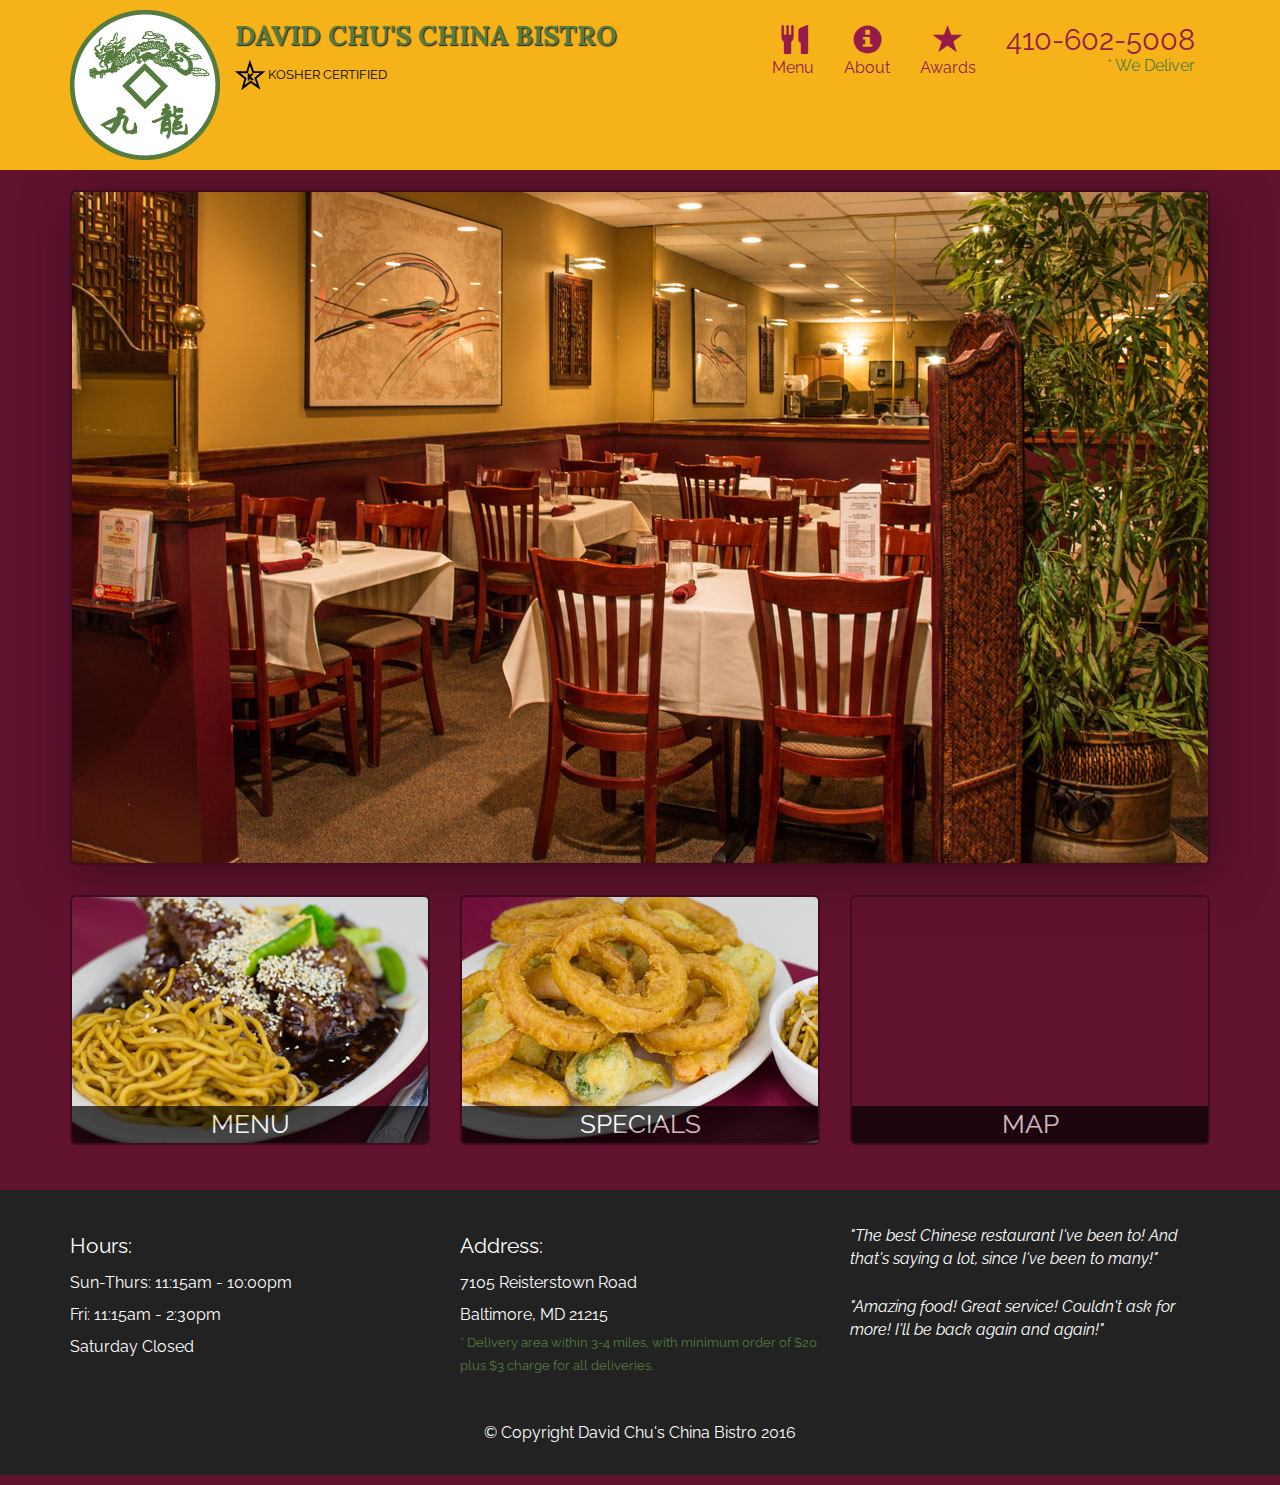
<file: index.html>
<!DOCTYPE html>
<html>
   <head>
      <title>David Chu's China Bistro</title>
      <meta name="viewport" content="width=device-width, initial-scale=1.0">
      <meta charset="utf-8">
      <!--  Bootstrap -->
      <link href="css/bootstrap.min.css" rel="stylesheet">
      <link href="css/styles.css" rel="stylesheet">
      <link href="https://fonts.googleapis.com/css?family=Raleway&display=swap" rel="stylesheet">
      <link href="https://fonts.googleapis.com/css?family=Lora&display=swap" rel="stylesheet">


   </head>
   <body>
      <header>
         <nav id="header-nav" class="navbar navbar-default">
            <div class="container">
               <div class ="navbar-header">
                  <a href="index.html" class="pull-left visible-md visible-lg">
                     <div id ="logo-img" alt="logo-image"></div>
                  </a>
            
                  <div class ="navbar-brand">
                     <a href="index.html">
                        <h1>David Chu's China Bistro</h1>
                     </a>
                     <p>
                     <img src="images/k-logo.png">
                     <span>Kosher Certified</span>
                     </p>
                  </div>

                 <button class="navbar-toggle" type="button" data-toggle="collapse" data-target="#navbarSupportedContent" aria-controls="navbarSupportedContent" aria-expanded="false" aria-label="Toggle navigation">
                  <span class="icon-bar"></span>
                  <span class="icon-bar"></span>
                  <span class="icon-bar"></span>
                </button>
               </div>

               <div id="navbarSupportedContent" class="collapse navbar-collapse">
                  <ul id="nav-list" class="nav navbar-nav navbar-right">
                   <li>
                     <a href="#" onclick="$dc.loadMenuCategories();">
                       <span class="glyphicon glyphicon-cutlery"></span><br class="hidden-xs"> Menu</a>
                   </li>
                   <li>
                     <a href="#">
                       <span class="glyphicon glyphicon-info-sign"></span><br class="hidden-xs"> About</a>
                   </li>
                   <li>
                     <a href="#">
                       <span class="glyphicon glyphicon-star"></span><br class="hidden-xs"> Awards</a>
                   </li>
                   <li id="phone" class="hidden-xs">
                     <a href="tel:410-602-5008">
                       <span>410-602-5008</span></a><div>* We Deliver</div>
                   </li>
                 </ul><!-- #nav-list -->
               </div><!-- .collapse .navbar-collapse -->

            </div>
            
         </nav>


      </header><!-- End of navbar -->

      <div id="call-btn" class="visible-xs">
          <a class="btn" href="tel:410-602-5008">
          <span class="glyphicon glyphicon-earphone"></span>
          410-602-5008
          </a>
      </div>

      <div id="xs-deliver" class="text-center visible-xs">* We Deliver</div>

      <div id="main-content" class="container">
         

      </div><!-- End of main content -->
      
      <footer class="panel-footer">
        <div class="container">
          <div class="row">
            <section id="hours" class="col-sm-4">
              <span>Hours:</span><br>
              Sun-Thurs: 11:15am - 10:00pm<br>
              Fri: 11:15am - 2:30pm<br>
              Saturday Closed
              <hr class="visible-xs">
            </section>
            <section id="address" class="col-sm-4">
              <span>Address:</span><br>
              7105 Reisterstown Road<br>
              Baltimore, MD 21215
              <p>* Delivery area within 3-4 miles, with minimum order of $20 plus $3 charge for all deliveries.</p>
              <hr class="visible-xs">
            </section>
            <section id="testimonials" class="col-sm-4">
              <p>"The best Chinese restaurant I've been to! And that's saying a lot, since I've been to many!"</p>
              <p>"Amazing food! Great service! Couldn't ask for more! I'll be back again and again!"</p>
            </section>
          </div>
          <div class="text-center">&copy; Copyright David Chu's China Bistro 2016</div>
        </div>
      </footer>



      <p></p>



 
      <!-- jQuery  -->
      <script src="js/jquery-3.4.1.min.js"></script>
      
      <script src="js/bootstrap.min.js"></script>

      <script src="js/ajax-utils.js"></script>

      <script src="js/script.js"></script>

   </body>
</html>
</file>
<file: css/styles.css>
body{
	font-size: 16px;
	color: #fff;
	background-color:#61122f;
	font-family: 'Raleway', sans-serif;
}

#header-nav {
	background-color: #f6b319;
    border-radius: 0;
    border: 0;
}

#logo-img{
	background: url('../images/restaurant-logo_large.png');
	background-repeat: no-repeat;
	width: 150px;
	height: 150px;
	margin: 10px 15px 10px 0;
}

.navbar-brand {
  padding-top: 25px;
}

.navbar-brand h1 { /* Restaurant name */
  font-family: 'Lora', serif;
  color: #557c3e;
  font-size: 1.5em;
  text-transform: uppercase;
  font-weight: bold;
  text-shadow: 1px 1px 1px #222;
  margin-top: 0;
  margin-bottom: 0;
  line-height: .75;
}

.navbar-brand a:hover, .navbar-brand a:focus {
  text-decoration: none;
}

.navbar-brand p { /* Kosher cert */
  color: #000;
  text-transform: uppercase;
  font-size: .7em;
  margin-top: 15px;
}

.navbar-brand p span { /* Star-K */
  vertical-align: middle;
}

#nav-list {
  margin-top: 10px;
}
#nav-list a {
  color: #951C49;
  text-align: center;
}
#nav-list a:hover {
  background: #E7E7E7;
}
#nav-list a span {
  font-size: 1.8em;
}
#phone {
  margin-top: 5px;
}
#phone a { /* Phone number */
  text-align: right;
  padding-bottom: 0;
}
#phone div { /* We Deliver */
  color: #557c3e;
  text-align: right;
  padding-right: 15px;
}
.navbar-header button.navbar-toggle, .navbar-header .icon-bar {
  border: 1px solid #61122f;
}
.navbar-header button.navbar-toggle {
  clear: both;
  margin-top: -30px;
}
/*End of navbar*/

.panel-footer {
  margin-top: 30px;
  padding-top: 35px;
  padding-bottom: 30px;
  background-color: #222;
  border-top: 0;
}
.panel-footer div.row {
  margin-bottom: 35px;
}
#hours, #address {
  line-height: 2;
}
#hours > span, #address > span {
  font-size: 1.3em;
}
#address p {
  color: #557c3e;
  font-size: .8em;
  line-height: 1.8;
}
#testimonials {
  font-style: italic;
}
#testimonials p:nth-child(2) {
  margin-top: 25px;
}
/*End of footer*/

/*Main content*/
.container .jumbotron{
  box-shadow: 5px 10px 50px #3F0C1F;
  border: 2px solid #3F0C1F; 
}
#menu-tile, #specials-tile, #map-tile {
	height: 250px;
	width: 100%;
	margin-bottom: 15px;
	position: relative;
	border: 2px solid #3F0C1F;
	border-radius: 6px;
	overflow: hidden;
}

#menu-tile:hover, #specials-tile:hover, #map-tile:hover{
	box-shadow: 0px 1px 8px 3px #cccccc;
}
#menu-tile {
  background: url('../images/menu-tile.jpg') no-repeat;
  background-position: center;
}
#specials-tile {
  background: url('../images/specials-tile.jpg') no-repeat;
  background-position: center;
}
#menu-tile span, #specials-tile span, #map-tile span {
  position: absolute;
  bottom: 0;
  right: 0;
  width: 100%;
  text-align: center;
  font-size: 1.6em;
  text-transform: uppercase;
  background-color: #000;
  color: #fff;
  opacity: .7;
}
/*End of main content*/

/*Menu categories page*/
.category-tile { 
  position: relative;
  border: 2px solid #3F0C1F;
  overflow: hidden;
  width: 200px;
  height: 200px;
  margin: 0 auto 15px;
}
.category-tile span {
  position: absolute;
  bottom: 0;
  right: 0;
  width: 100%;
  text-align: center;
  font-size: 1.2em;
  text-transform: uppercase;
  background-color: #000;
  color: #fff;
  opacity: .8;
}
.category-tile:hover {
  box-shadow: 0 1px 5px 1px #cccccc;
}
/*End of menu categories*/

/* SINGLE CATEGORY PAGE */
.menu-item-tile {
  margin-bottom: 25px;
}
.menu-item-tile hr {
  width: 80%;
}
.menu-item-tile .menu-item-price {
  font-size: 1.1em;
  text-align: right;
  margin-top: -15px;
  margin-right: -15px;
}
.menu-item-tile .menu-item-price span {
  font-size: .6em;
}
.menu-item-photo {
  position: relative;
  border: 2px solid #3F0C1F; 
  overflow: hidden;
  padding: 0;
  margin-right: -15px;
  margin-left: auto;
  margin-bottom: 20px;
  max-width: 250px;
}
.menu-item-photo div {
  position: absolute;
  bottom: 0;
  right: 0;
  width: 80px;
  background-color: #557c3e;
  text-align: center;
}
.menu-item-description {
  padding-right: 30px;
}
h3.menu-item-title {
  margin: 0 0 10px;
}
.menu-item-details {
  font-size: .9em;
  font-style: italic;
}
/* END SINGLE CATEGORY PAGE */

@media (min-width: 1200px) {
    .container .jumbotron{
		background: url('../images/jumbotron_1200.jpg') no-repeat;
		height: 675px;
		
	}

}

/********** Medium devices only **********/
@media (min-width: 992px) and (max-width: 1199px) {
  /* Header */
  #logo-img {
    background: url('../images/restaurant-logo_medium.png') no-repeat;
    width: 100px;
    height: 100px;
    margin: 5px 5px 5px 0;
  }
  /* End Header */
     .container .jumbotron{
  	background: url('../images/jumbotron_992.jpg') no-repeat;
  	height: 558px;
  	
  }
}

/********** Small devices only **********/
@media (min-width: 768px) and (max-width: 991px) {
    .container .jumbotron{
		background: url('../images/jumbotron_768.jpg') no-repeat;
		height: 432px;
		
	}


}

/********** Extra small devices only **********/
@media (max-width: 767px) {
	.navbar-brand {
      padding-top: 10px;
      height: 80px;
    }

    .navbar-brand h1 { /* Restaurant name */
      padding-top: 10px;
      font-size: 5vw; /* 1vw = 1% of viewport width */
    }


    .navbar-brand p { 
      font-size: .6em;
      margin-top: 12px;
    }
    .navbar-brand p img {
      height: 20px;
    }

    #navbarSupportedContent a { 
      font-size: 1.2em;
    }
    #navbarSupportedContent a span { /* Collapsed nav menu glyph */
      font-size: 1em;
      margin-right: 5px;
    }

    #call-btn > a {
      font-size: 1.5em;
      display: block;
      margin: 0 20px;
      padding: 10px;
      border: 2px solid #fff;
      background-color: #f6b319;
      color: #951c49;
    }
    #xs-deliver {
      margin-top: 5px;
      font-size: .7em;
      letter-spacing: .1em;
      text-transform: uppercase;
    }
    .container .jumbotron {
       margin-top: 30px;
       padding: 0;
    }
    #menu-tile, #specials-tile{
    	width: 360px;
    	margin: 0 auto 15px;
    }
    .menu-item-photo {
      margin-right: auto;
    }
    .menu-item-tile .menu-item-price {
      text-align: center;
    }
    .menu-item-description {
      text-align: center;
    }
  
}
</file>
